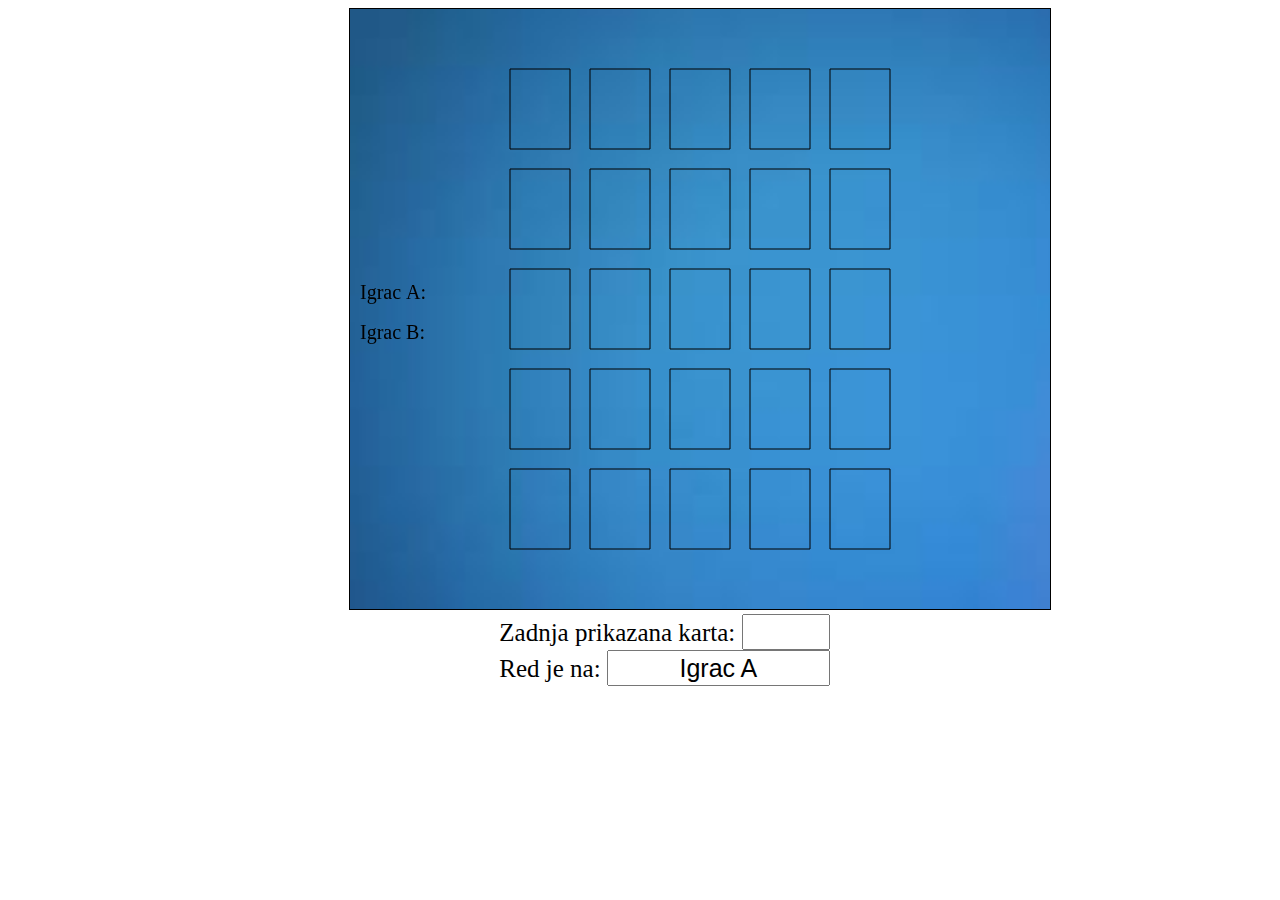
<file: Project/index.html>
<!DOCTYPE html>
<html lang="en">
<head>
    <meta charset="UTF-8">
    <meta name="viewport" content="width=device-width, initial-scale=1.0">
    <meta http-equiv="X-UA-Compatible" content="ie=edge">
    <link rel="stylesheet" href="index.css">
    
  
    <title>CardS</title>
</head>
<body>
    <div id="wrapper">
    <div>
        <canvas id="kanvas" width="700" height="600" style="border: 1px solid black;">
            Ne podrzava kanvas
        </canvas>
        <br>
        <label id="label1" for="text">Zadnja prikazana karta: </label>
        <input id="textbox" type="text" readonly>
        <br>
        <label id="label2" for="text">Red je na: </label>
        <input id="textbox1" type="text" value="Igrac A" readonly>
    </div>
        <script>
            var canvas = document.getElementById('kanvas');
var ctx = canvas.getContext('2d');

var matricaPolja = [];
//   https://stackoverflow.com/questions/3689903/how-to-create-a-2d-array-of-zeroes-in-javascript
var matricaBrojeva = Array(5).fill().map(() => Array(5).fill(0));// matrica koja ce sadrzavati random brojeve smjeske i ljutke, ovdje se popuni nulama 5x5 sve nule
var ponavljanja = Array(5).fill().map(() => Array(5).fill(0));// ova matrica cuva broj ponavljanja svakog elementa iz ove iznad matrice, na pocetku sve nule 5x5

var brojacPoteza = 0;// povecava se za 1 svaki put kad jedan igrac odigra
var partija = 0;// poveca se za 1 kad je gotova jedna partija

var igracA = 0,
    igracB = 0;
// koordinate za polja iznosa bodova
var xIgracA = 90;
var yIgracA = 290;
var xIgracB = 90;
var yIgracB = 330;

crtajPolja();// na pocetku same igre potrebno je popuniti matricu polja i nacrtati karte
matricaRandom();// generise se matrica random brojeva smjeska i ljutka
crtajOznake();// nacrtaju se oznake Igrac A: i Igrac B:

function Pravougaonik(x, y) {
    /* konstruktor za pravougaonik */
    this.x = x;
    this.y = y;
    this.w = 60;
    this.h = 80;

    this.drawPravougaonik = function() {
        ctx.beginPath();
        ctx.rect(this.x, this.y, this.w, this.h);
        ctx.stroke();
    };
}

function crtajPolja() {
    for (var i = 0; i < 5; i++) {
        var nizpolja = [];
        for (var j = 0; j < 5; j++) {
            nizpolja.push(new Pravougaonik(i * 80 + 160, j * 100 + 60));
        }
        matricaPolja.push(nizpolja);
    }
    for (var i = 0; i < 5; i++) {
        for (var j = 0; j < 5; j++) {
            matricaPolja[i][j].drawPravougaonik();
        }
    }
}

function crtajOznake() {
    ctx.font = '20px Georgia';
    ctx.fillText('Igrac A:', 10, 290); // ispisuje Igrac A text tacno na koordinate 10/290
    ctx.fillText('Igrac B:', 10, 330);
}

function ocistiKanvas() {
    ctx.clearRect(0, 0, 700, 600); // potpuno cisti kanvas tako da je prazan, bez karti i oznaka
    crtajPolja();// dodaju se karte
    crtajOznake();// dodaju se oznake za igrac A i igrac B
}

function popuniIznos() {
    ocistiKanvas();// posto kanvas pise stvari jednu preko drugo, mora se ocistiti svaki put iznova kad zelimo napisati neki tekst na vec iskoristenu poziciju
    ctx.fillText('' + igracA, xIgracA, yIgracA);// ovo ce ispisati trenutni zbroj bodova za igraca a tacno na koordinate ove xIgracA I yIgracA
    ctx.fillText('' + igracB, xIgracB, yIgracB);
}

function matricaRandom() {
    var br1 = 0,// brojaci za smjeska ljutka i brojeve
        br2 = 0,
        br3 = 0;
    while (br1 < 17) {
        // posto je 17 brojeva, ovo ce se vrsit dok se ne smjesti 17 brojeva u matricu brojeva
        var broj = Math.ceil(Math.random() * 10);  // random broj od 1 2 3 ... 10
        index = randomIndex();
        if (matricaBrojeva[index.i][index.j] == 0) {
            br1++;
            matricaBrojeva[index.i][index.j] = broj;
        }
    }
    while (br2 < 4) {
        index = randomIndex();
        if (matricaBrojeva[index.i][index.j] == 0) {
            br2++;
            matricaBrojeva[index.i][index.j] = 'S';
        }
    }
    while (br3 < 4) {
        index = randomIndex();
        if (matricaBrojeva[index.i][index.j] == 0) {
            br3++;
            matricaBrojeva[index.i][index.j] = 'L';
        }
        // kod iznad ce da smjesti slovo S ili L na random poziciju u matrici koje je 0 - koje nije zauzeto jos uvijek
    }
    console.log(matricaBrojeva); // ovo je radi provjere da se vidi gdje je sta na tabli
}

function randomIndex() {
    var index1 = Math.floor(Math.random() * 5);
    var index2 = Math.floor(Math.random() * 5);
    var rez = {
        // pravi se objekat koji se zove rez i koji sadrzi 2 kljuca i 2 vrijednosti, i i j su kljucevi, a index1 i index2 su vrijednosti, a to su ovi random brojevi od 0-4

        i: index1,
        j: index2
    };
    return rez;
}

canvas.addEventListener(
    // dodaje se prisluskivac dogadjaja, koji ce da se aktivira ukoliko korisnik klikne bilo gdje na kanvas
    'mousedown',
    function(event) {
        var kliknutaKarta = null;// na pocetku ne postoji kliknutaKarta jer  jos nismo provjerili koja je, imamo  samo tacku koju je kliknuo korisnik
        var rect = canvas.getBoundingClientRect();// ovo vraca poziciju canvasa u odnosu na citavo vidno polje prozora
        var x = event.clientX - rect.left;// ovo je koordinata x u odnosu na pocetak kanvasa
        var y = event.clientY - rect.top;// ovo je koordinata y u odnosu na pocetak kanvasa - gornji lijevi cosak za oba
        var red, kolona;
        for (var i = 0; i < 5; i++) {
            // prolazi se kroz svaki clan matrice polja koja sadrzi koordinate svih karata i provjerava da li ijedna od 25 karata sadrzi ovu kliknutu tacku
            for (var j = 0; j < 5; j++) {
                // sadrzavat ce je samo ukoliko vrijede ovi ispod uslovi, to znaci da je tacka unutar ove karte.
                if (
                    matricaPolja[i][j].x <= x &&
                    matricaPolja[i][j].x + 60 >= x &&
                    matricaPolja[i][j].y <= y &&
                    matricaPolja[i][j].y + 80 >= y
                ) {
                    red = j;//posto smo nasli koja karta je u pitanju mozemo upamtiti red i kolonu da su jednaki redu i koloni pronadjenog clana u matrici
                    kolona = i;
                    kliknutaKarta = matricaPolja[i][j];// sad tek kliknuta karta dobiva pravu vrijednost jer postoji - nije kliknuto van karata, tad bi jos uvijek bilo null i neiskoristivo.
                }
            }
        }
        if (kliknutaKarta !== null) {
            

            // ako je pronadjena karta koji sadrzi kliknutu tacku sa kanvasa
            var textbox = document.getElementById('textbox');
            var textbox1 = document.getElementById('textbox1');
            textbox.value = matricaBrojeva[red][kolona];
            if (brojacPoteza % 2 == 0) {
                // ako je brojacpoteza paran paraj znaci da je igra a na potezu
                //Igrac a igra
                if (matricaBrojeva[red][kolona] == 'S') {
                    igracA = igracA * 2;
                    popuniIznos();// poziva se metoda koja ce da prikaze - refresuju zbroj poena oba igraca i prikaze ih na kanvasu
                    matricaBrojeva[red][kolona] = Math.ceil(Math.random() * 10);
                    var index = randomIndex();// zatim se dobavi novi random index reda i kolone
                    matricaBrojeva[index.i][index.j] = 'S';// pa zatim se nekom random clanu u matrici dodijeli vrijednost S, odnosno smjesto postaje novo polje neko.
                } else if (matricaBrojeva[red][kolona] == 'L') {
                    igracA = 0;
                    popuniIznos();
                    matricaBrojeva[red][kolona] = Math.ceil(Math.random() * 10);
                    var index = randomIndex();
                    matricaBrojeva[index.i][index.j] = 'L';// pa zatim se nekom random clanu u matrici dodijeli vrijednost L, odnosno smjesto postaje novo polje neko.
                } else {
                    igracA += matricaBrojeva[red][kolona];//ukoliko kliknuto polje nije ni smjesko ni ljutko sigurno je broj od 1-10, u tom slucaju samo se taj broj doda na trenutan zbir bodova
                    popuniIznos();
                    if (ponavljanja[red][kolona] >= red + kolona) {// ukoliko je broj ponavljanja kliknutog elementa veci ili jednak zbiru reda i kolone tog istog elementa, tom elementu je potrebno promijeniti vrijednost - random novi broj, a do dat ce ostat isti
                        matricaBrojeva[red][kolona] = Math.ceil(Math.random() * 10);// novi random broj
                        ponavljanja[red][kolona] = 0;// resetuje se brojac ponavljanja na 0 jer je doslo do ovog uslova da je true
                    }
                    ponavljanja[red][kolona] += 1;// konacno, posto je kliknut broj, potrebno je u matricu ponavljanja povecati broj ponavljanja trenutni kliknutog elementa za 1
                }
                textbox1.value = 'Igrac B';// nakon sto je igrac a odigrao, potez se prebacuje na drugog - igracaB, pa se to prikaze na input-u za red
            } else {
                // Igrac B igra
                if (matricaBrojeva[red][kolona] == 'S') {
                    // SVE ISTO KAO GORE CE SE URADITI ZA IGRACA B
                    igracB = igracB * 2;
                    popuniIznos();
                    matricaBrojeva[red][kolona] = Math.ceil(Math.random() * 10);
                    var index = randomIndex();
                    matricaBrojeva[index.i][index.j] = 'S';
                } else if (matricaBrojeva[red][kolona] == 'L') {
                    igracB = 0;
                    popuniIznos();
                    matricaBrojeva[red][kolona] = Math.ceil(Math.random() * 10);
                    var index = randomIndex();
                    matricaBrojeva[index.i][index.j] = 'L';
                } else {
                    igracB += matricaBrojeva[red][kolona];
                    popuniIznos();
                    if (ponavljanja[red][kolona] >= red + kolona) {
                        matricaBrojeva[red][kolona] = Math.ceil(Math.random() * 10);
                        ponavljanja[red][kolona] = 0;
                    }
                    ponavljanja[red][kolona] += 1;
                }
                textbox1.value = 'Igrac A';
            }

            brojacPoteza++;// nakon svega ovoga iznad zavrseno je sve oko klika trenutnog zbog kojeg smo usli u ovaj mousedown event, potrebno je konacno povecati broj poteza za 1 jer je gotov 1 potez.
        }
    },
    false
);

//provjera za kraj
interval = setInterval(() => {
    //setInterval funkcija poziva samu sebe svakih 1000 milisekundi sto je uslov na samom dnu dole i vrsit ce se tokom citave duzine programa sve dok ne dodje do kraja igre i, jer onda resetujemo zbroj bodova, pa nece biti zadovoljen prvi uslov.
    //funkciju i njeno djelovanje nasao na https://www.w3schools.com/
    if (igracA > 49 || igracB > 49) {
        //ako je ko pobjedio
        partija++;//broj paritija se povecava
        if (igracA > 49) alert('Igrac A je pobjedio');
        else alert('Igrac B je pobjedio');
        // resetuje se sve na nulu, od zbroja bodova do kanvasa, do obje matrice, pa oba inputa, a na kraju se generise ponovo matrica random brojeva za novu igru
    
        igracA = 0;
        igracB = 0;
        ocistiKanvas();
        matricaBrojeva = Array(5).fill().map(() => Array(5).fill(0));
        ponavljanja = Array(5).fill().map(() => Array(5).fill(0));
        document.getElementById('textbox').value = '';
        document.getElementById('textbox1').value = '';
        // ponovo se popuni matrica random
        matricaRandom();
        setTimeout(() => {
            // setTimeout funkcija ce se izvrsiti samo jednom ali nakon pauze od 1500 milisekundi u trenutku kad kod stigne do nje
            //takodjer funkcije i njeno djelovanje shvatio na https://www.w3schools.com/
            var pitanje = confirm('Ponovna igra?'); // drugim rijecima ovaj confirm pop up koji ce nas pitati ponovna igra? ce se pojaviti tacno sekundu i po nakon sto se pojavio onaj alert koji je pokazao ko je pobjednik.
            if (pitanje == true) {
                // ako je korisnik kliknuo na Da kao odgovor pitanja
                //te ako je broj partija neparan igracB je na potezu
                if (partija % 2 == 1) {
                    brojacPoteza = 1;// neparan broj signal za B igraca
                    document.getElementById('textbox1').value = 'Igrac B';
                } else {
                    brojacPoteza = 0;
                    document.getElementById('textbox1').value = 'Igrac A';
                }
            } else {
                // ukoliko korisnik ne zeli ponovno da igra igricu bit ce prebacen na pocetnu stranicu.
            
                window.location.href="pocetna.html"
            }
        }, 1500);
    }
}, 1000);

        </script>
    </div>
</body>
</html>
</file>
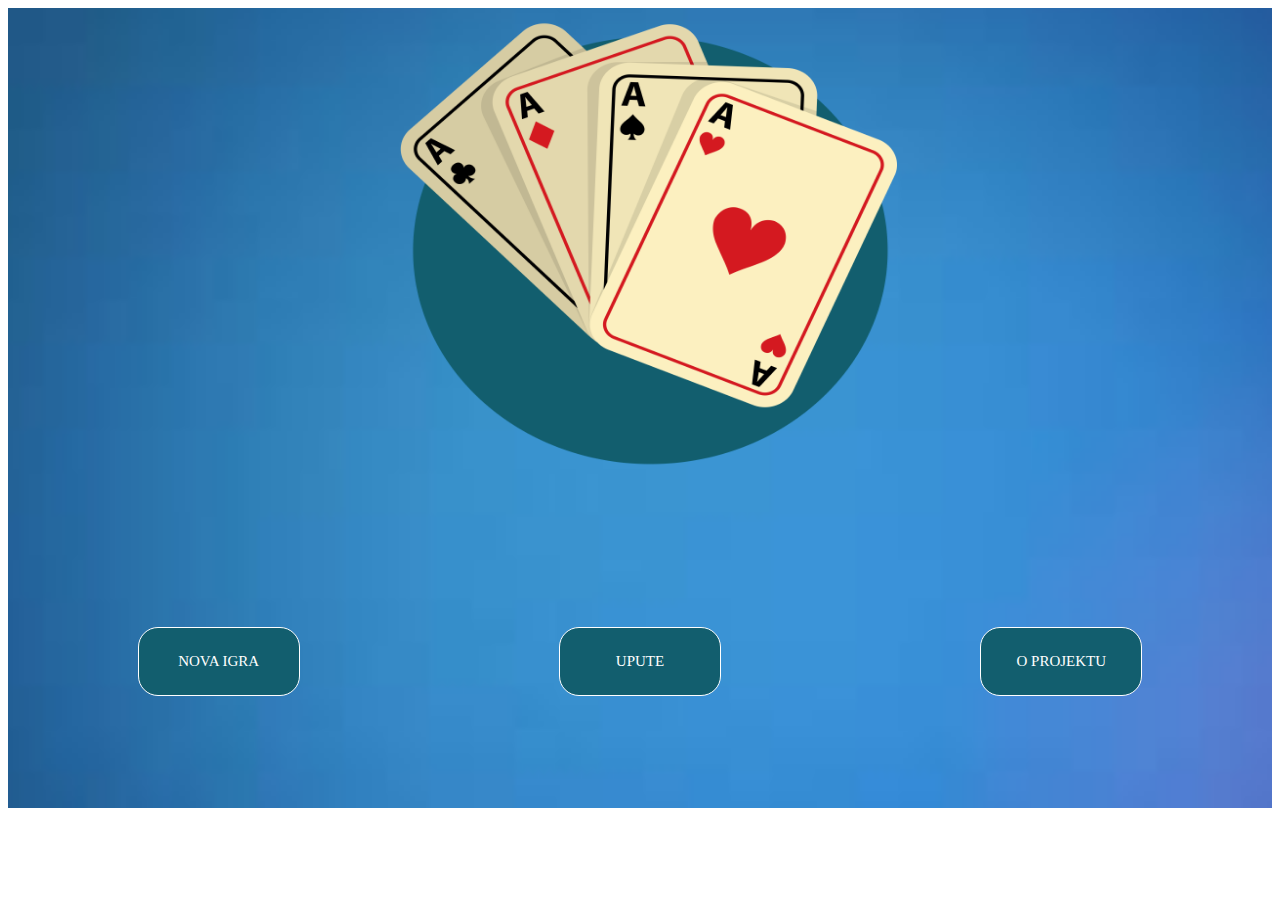
<file: Project/pocetna.html>
<!DOCTYPE html>
<html>
<head>
	<title>CARDS</title>
	<style type="text/css">
		#wrapper{
			background-image: url("pozadina.jpg");
			background-repeat: no-repeat;
			background-size: cover;
			background-attachment: fixed;


			overflow-x: hidden;
			height: 800px;
		}
		h2{
			position: relative;
			left: 40%;
			text-align: center;
			top:50%;
			font-size: 48px;
			color: white;
			width:200px;
			border:1px solid white;
			border-radius: 20px;
		}
		a{
			
			position: relative;
			top: 120px;
			width: 110px;
			text-decoration: none;
			padding: 25px;
			border: 1px solid white;
			border-radius: 20px;
			margin-top: 25px;
			color: white;
			text-align: center;
			font-size: 15px;
			background-color: #125e6e;
		}
	#linkContet{
		display: flex;
		justify-content: space-around;
	}


img{
width: 500px;
height: 450px;
position: relative;
left: 30%;
padding: 10px;
}
@media only screen and (max-width: 1200px) {
  img{
width: 450px;
height: 450px;
position: relative;
top: 10%
left: 15%;
padding: 10px;
}

}

@media only screen and (max-width: 800px) {
  img{
width: 350px;
height: 350px;
position: relative;
top: 10%
left: 15%;
padding: 10px;
}

}

@media only screen and (max-width: 600px) {
  img{
width: 250px;
height: 250px;
position: relative;
top: 10%
left: 15%;
padding: 10px;
}

}
	</style>	

</head>
<body>
	
	<div id="wrapper">
		<img src="Karte.png">
		<div id="linkContet">
		<a href="index.html">NOVA IGRA</a>
		<a href="upute.html">UPUTE</a>
		<a href="projekt.html">O PROJEKTU</a>
	</div>
	</div>

</body>
</html>
</file>
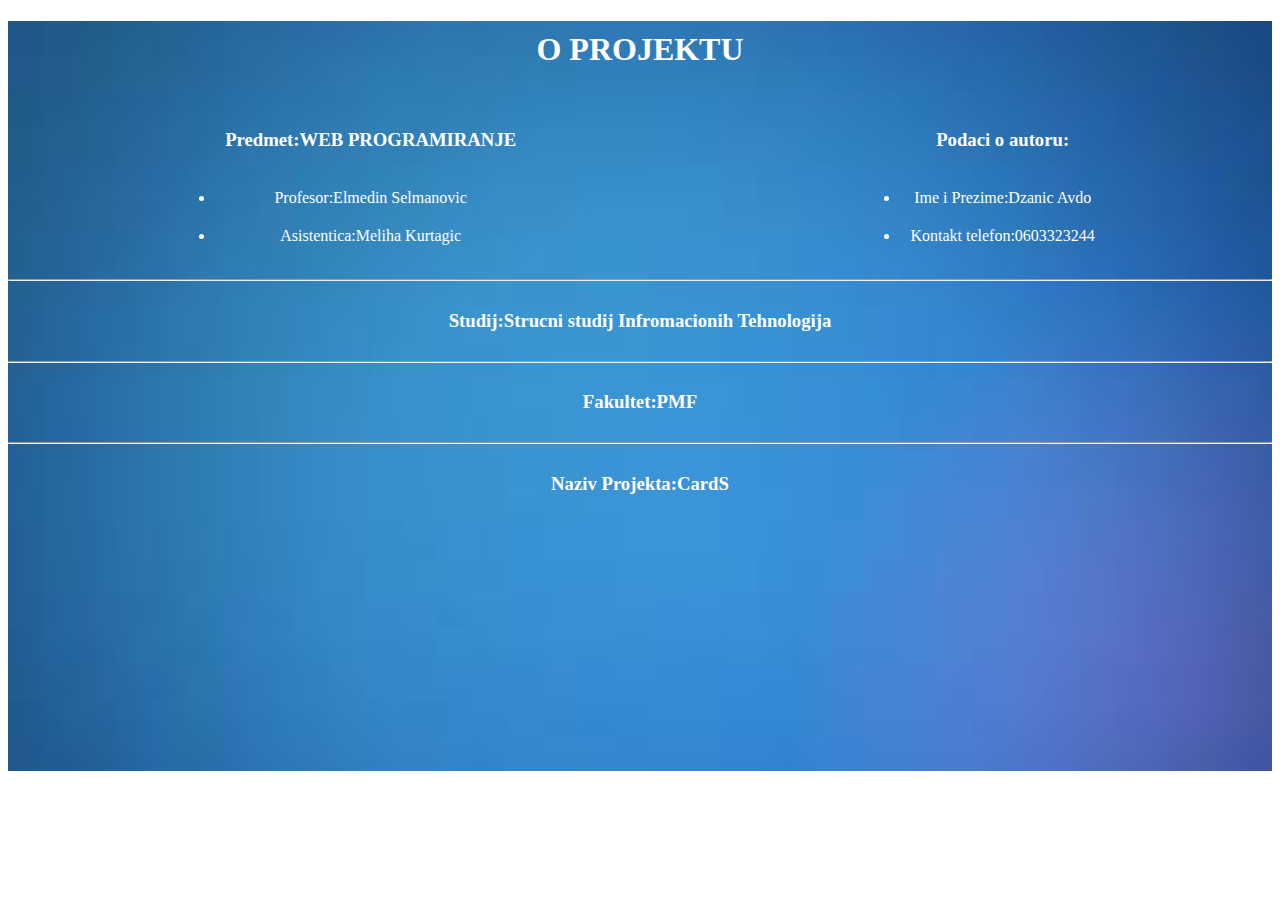
<file: Project/projekt.html>
<!DOCTYPE html>
<html>
<head>
	<title>CardS</title>
	<style type="text/css">
		#wrapper{
			height: 750px;
			background-image: url("pozadina.jpg");
			background-repeat: no-repeat;
			background-size: cover;

		}
		#flexContet{
			display: flex;
			justify-content: space-around;
		}
		h1,h3,li{
			color: white;
			text-align: center;
			padding: 10px;
		}
	</style>
</head>
<body>
	<div id="wrapper">
		<h1>O PROJEKTU</h1>
		<div id="flexContet">
		<div id="firstContet">
		<ul>
			<h3>Predmet:WEB PROGRAMIRANJE</h3>
			<li>Profesor:Elmedin Selmanovic</li>
			<li>Asistentica:Meliha Kurtagic</li>
		</ul>
		</div>
		<div id="secondContet">
		<ul>
			<h3>Podaci o autoru:</h3>
			<li>Ime i Prezime:Dzanic Avdo</li>
			<li>Kontakt telefon:0603323244</li>
		</ul>
	</div>
</div>
		<hr>
		<h3>Studij:Strucni studij Infromacionih Tehnologija</h3>
<hr>
		<h3>Fakultet:PMF</h3>
		<hr>
		<h3>Naziv Projekta:CardS</h3>





	</div>

</body>
</html>
</file>
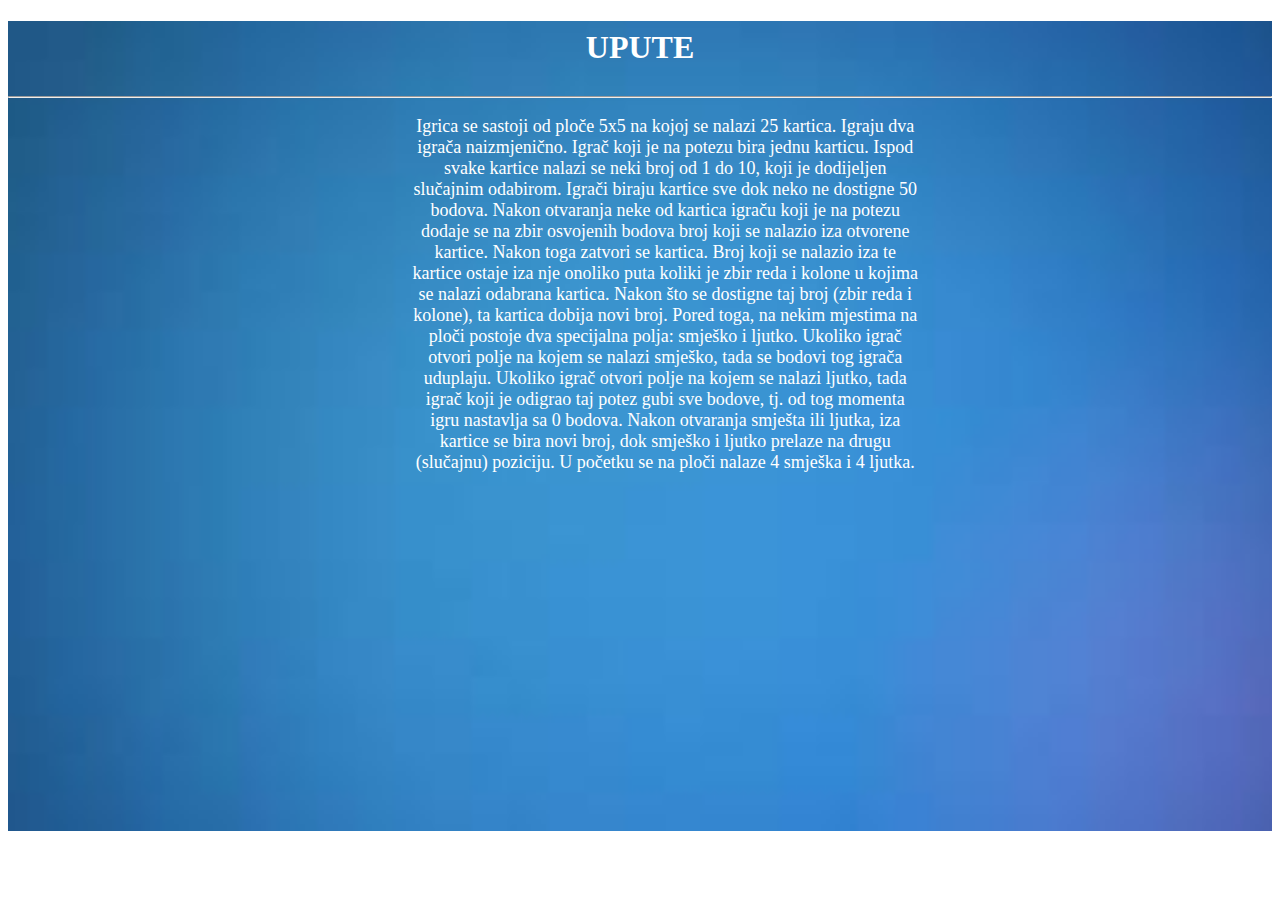
<file: Project/upute.html>
<!DOCTYPE html>
<html>
<head>
	<title>CardS</title>

<style type="text/css">
	#wrapper{
		background-image: url("pozadina.jpg");
		background-repeat: no-repeat;
		background-size: cover;
		padding-bottom: 10px;
		height: 800px;
	

	}
	h1{

		text-align: center;
		color: white;
		padding: 8px;
	}
	p{
		width: 40%;
		position: relative;
	    left: 32%;
	    color: white;
	    font-size: 18px;
	    text-align: center;
	}
</style>
</head>
<body>
	<div id="wrapper">
		<h1>UPUTE</h1>
		<hr>
		<p>Igrica se sastoji od ploče 5x5 na kojoj se nalazi 25 kartica. Igraju dva igrača naizmjenično.
Igrač koji je na potezu bira jednu karticu. Ispod svake kartice nalazi se neki broj od 1 do 10,
koji je dodijeljen slučajnim odabirom. Igrači biraju kartice sve dok neko ne dostigne 50
bodova. Nakon otvaranja neke od kartica igraču koji je na potezu dodaje se na zbir
osvojenih bodova broj koji se nalazio iza otvorene kartice. Nakon toga zatvori se kartica. Broj
koji se nalazio iza te kartice ostaje iza nje onoliko puta koliki je zbir reda i kolone u kojima se
nalazi odabrana kartica. Nakon što se dostigne taj broj (zbir reda i kolone), ta kartica dobija
novi broj. Pored toga, na nekim mjestima na ploči postoje dva specijalna polja: smješko i
ljutko. Ukoliko igrač otvori polje na kojem se nalazi smješko, tada se bodovi tog igrača
uduplaju. Ukoliko igrač otvori polje na kojem se nalazi ljutko, tada igrač koji je odigrao taj
potez gubi sve bodove, tj. od tog momenta igru nastavlja sa 0 bodova. Nakon otvaranja
smješta ili ljutka, iza kartice se bira novi broj, dok smješko i ljutko prelaze na drugu (slučajnu)
poziciju. U početku se na ploči nalaze 4 smješka i 4 ljutka.</p>

	</div>

</body>
</html>
</file>
<file: Project/index.css>
#wrapper{
	position: relative;
	left: 27%;
		overflow-x: hidden;
}
#kanvas {
			background-image: url("pozadina.jpg");
		background-repeat: no-repeat;
		background-size: cover;
}
#textbox {
	font-size: 25px;
	font-weight: 500;
	text-align: center;
	height: 30px;
	width: 80px;
}
#textbox1 {
	font-size: 25px;
	font-weight: 500;
	text-align: center;
	width: 215px;
	height: 30px;
}
#label1,
#label2 {
	margin-left: 150px;
	font-weight: 500;
	font-size: 25px;
}

@media only screen and (max-width: 1200px) {

#wrapper{
	position: relative;
	left: 20%;
}

}


@media only screen and (max-width: 800px) {

#wrapper{
	position: relative;
	left: 12px;
	
}

}
</file>
